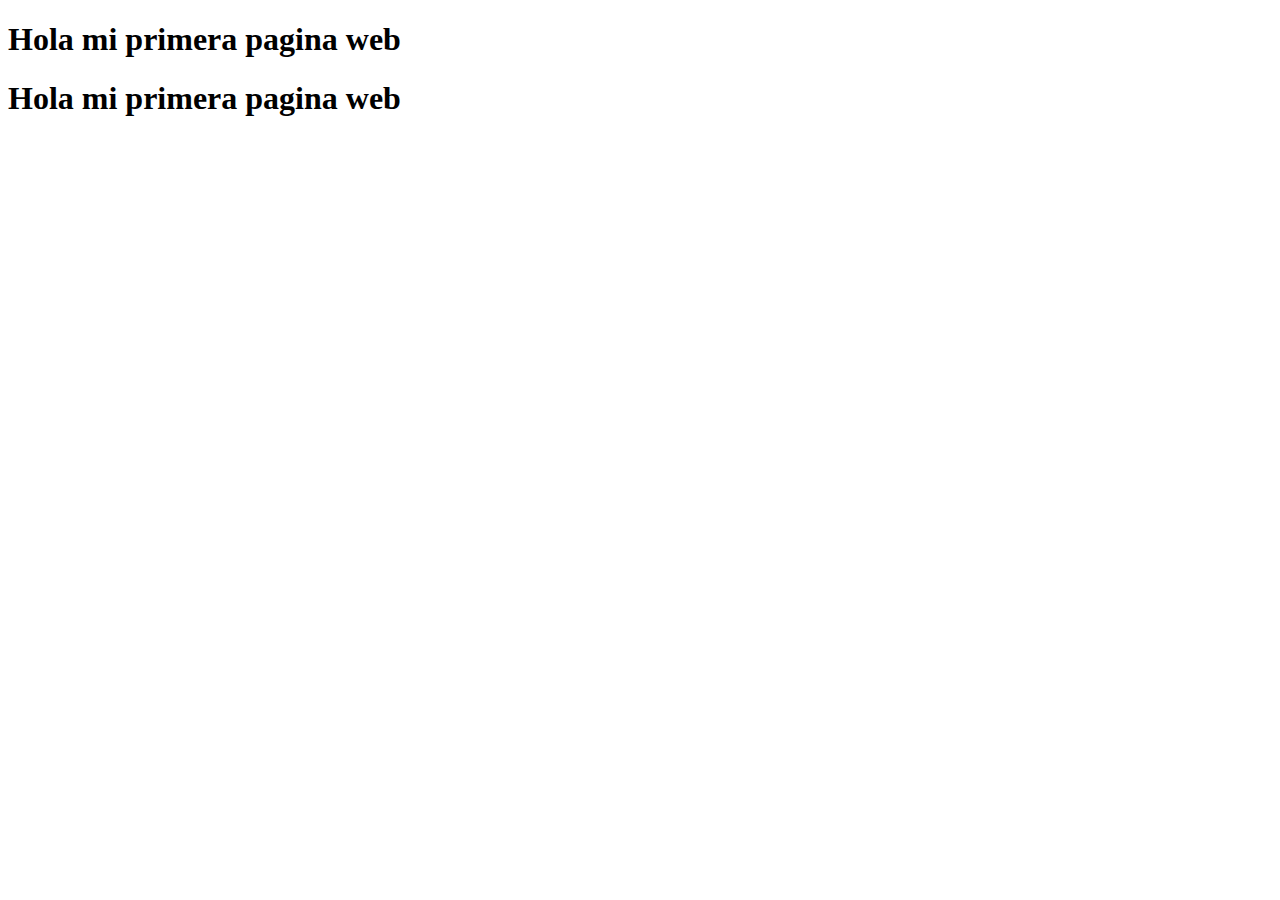
<file: PAGINA-WEB-TIENDA-TECNOLOGICA/HTML/index.html>
<!DOCTYPE html>
<html lang="en">
<head>
    <meta charset="UTF-8">
    <meta name="viewport" content="width=device-width, initial-scale=1.0">
    <title>Document</title>
</head>
<body>
        <h1> Hola mi primera pagina web</h1>
        <h1> Hola mi primera pagina web</h1>
</body>
</html>
</file>
